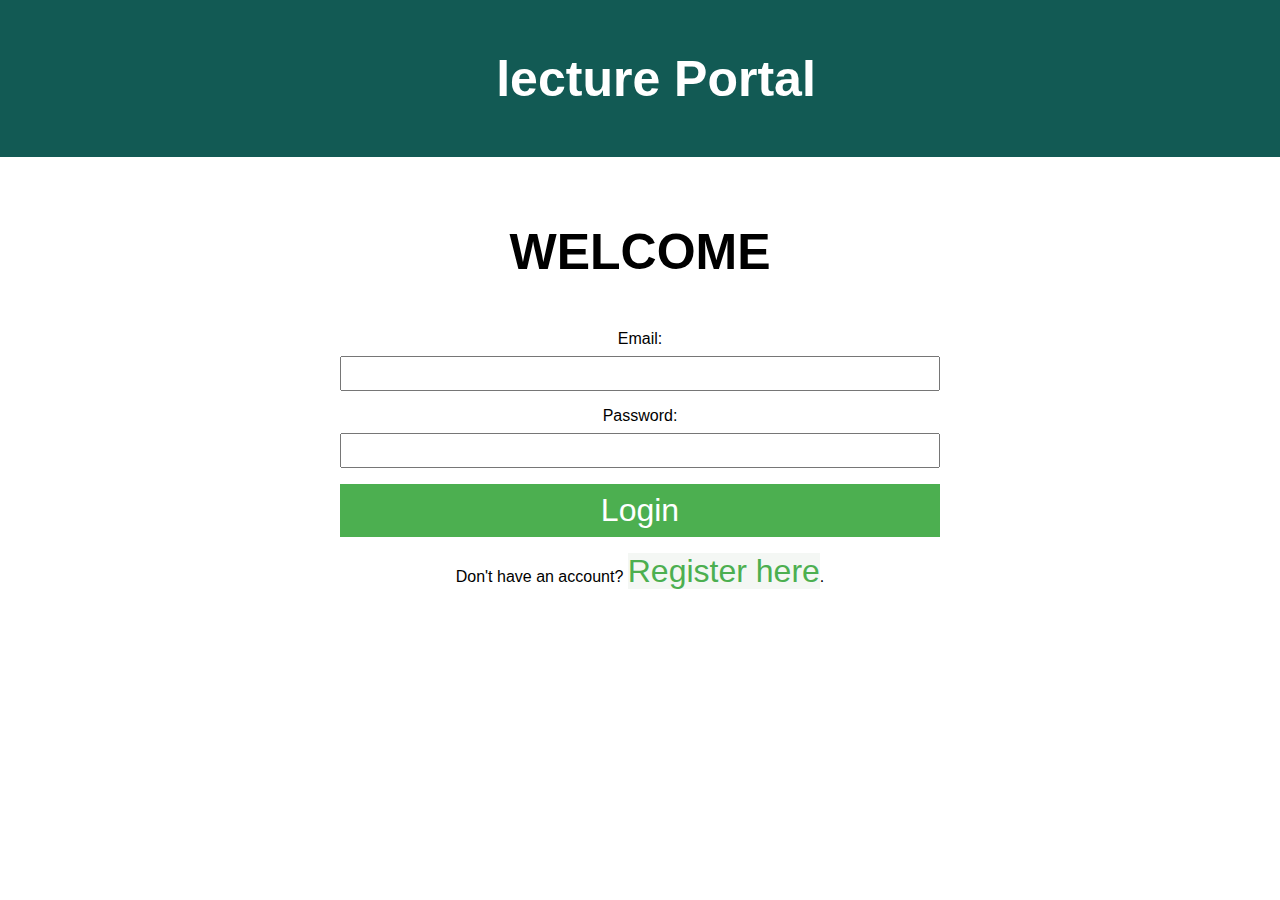
<file: static job portal/index.html>
<!DOCTYPE html>
<html lang="en">
<head>
    <meta charset="UTF-8">
    <meta name="viewport" content="width=device-width, initial-scale=1.0">
    <title>Job Portal</title>
    <link rel="stylesheet" href="styles.css">
</head>
<body>
    <header>
        <h1>lecture Portal</h1>
        <nav>
            
        </nav>
    </header>
    <main>
        <h1> WELCOME</h1>
        
        <form id="loginForm" onsubmit="return handleLogin(event)">
            <label for="email">Email:</label>
            <input type="email" id="email" name="email" required>
            <label for="password">Password:</label>
            <input type="password" id="password" name="password" required>
            <button type="submit">Login</button>
        </form>
        <p id="error-message" style="display:none; color:red;"></p> <!-- Error message element -->
        <p>Don't have an account? <a href="register.html">Register here</a>.</p>
    </main>
    <script src="scripts.js"></script>
    </header>
        
    </main>
</body>
</html>
</file>
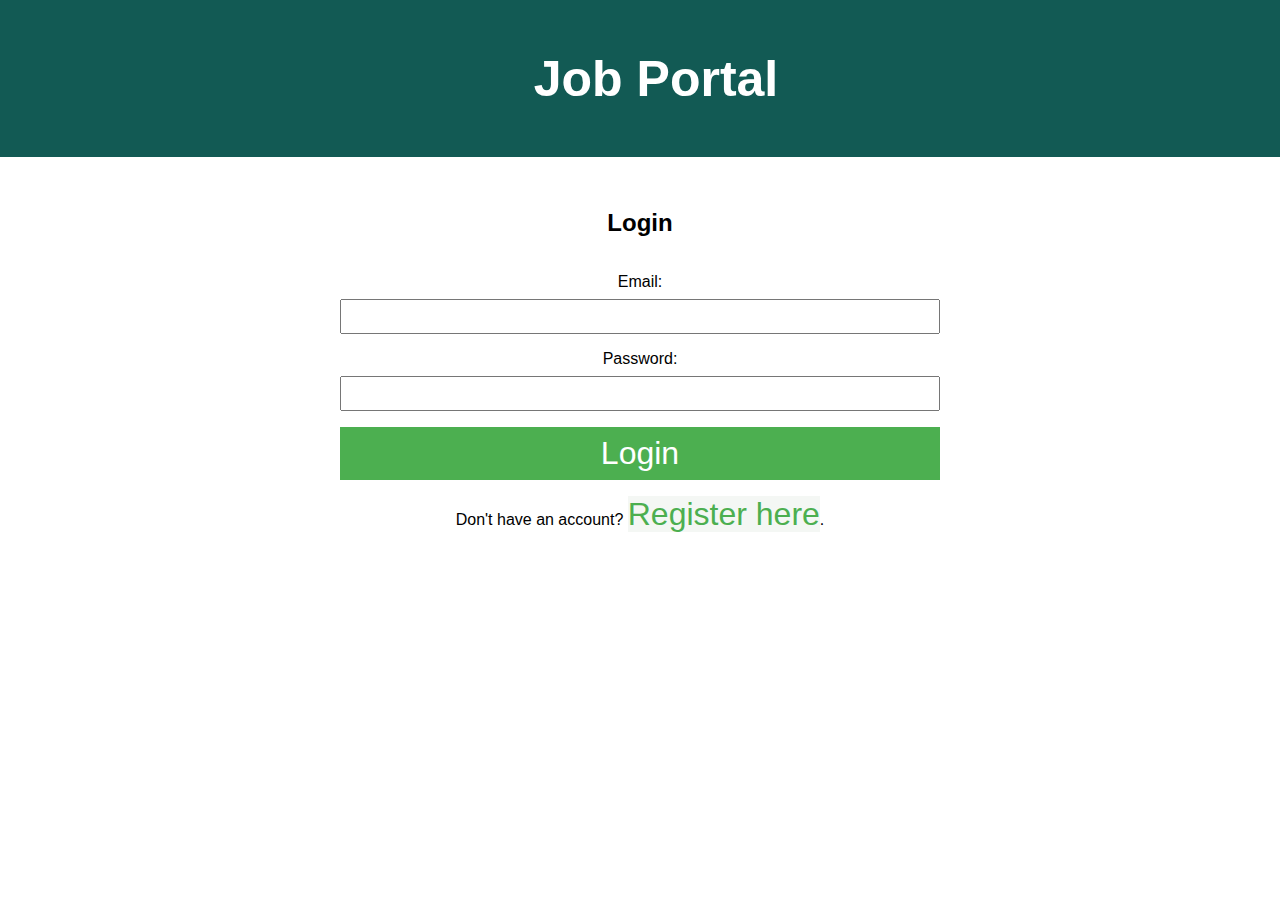
<file: static job portal/login.html>
<!DOCTYPE html>
<html lang="en">
<head>
    <meta charset="UTF-8">
    <meta name="viewport" content="width=device-width, initial-scale=1.0">
    <title>Login - Job Portal</title>
    <link rel="stylesheet" href="styles.css">
</head>
<body>
    <header>
        <h1>Job Portal</h1>
    </header>
    <main>
        <h2>Login</h2>
        <form id="loginForm" onsubmit="return handleLogin(event)">
            <label for="email">Email:</label>
            <input type="email" id="email" name="email" required>
            <label for="password">Password:</label>
            <input type="password" id="password" name="password" required>
            <button type="submit">Login</button>
        </form>
        <p>Don't have an account? <a href="register.html">Register here</a>.</p>
    </main>
    <script src="scripts.js"></script>
</body>
</html>
</file>
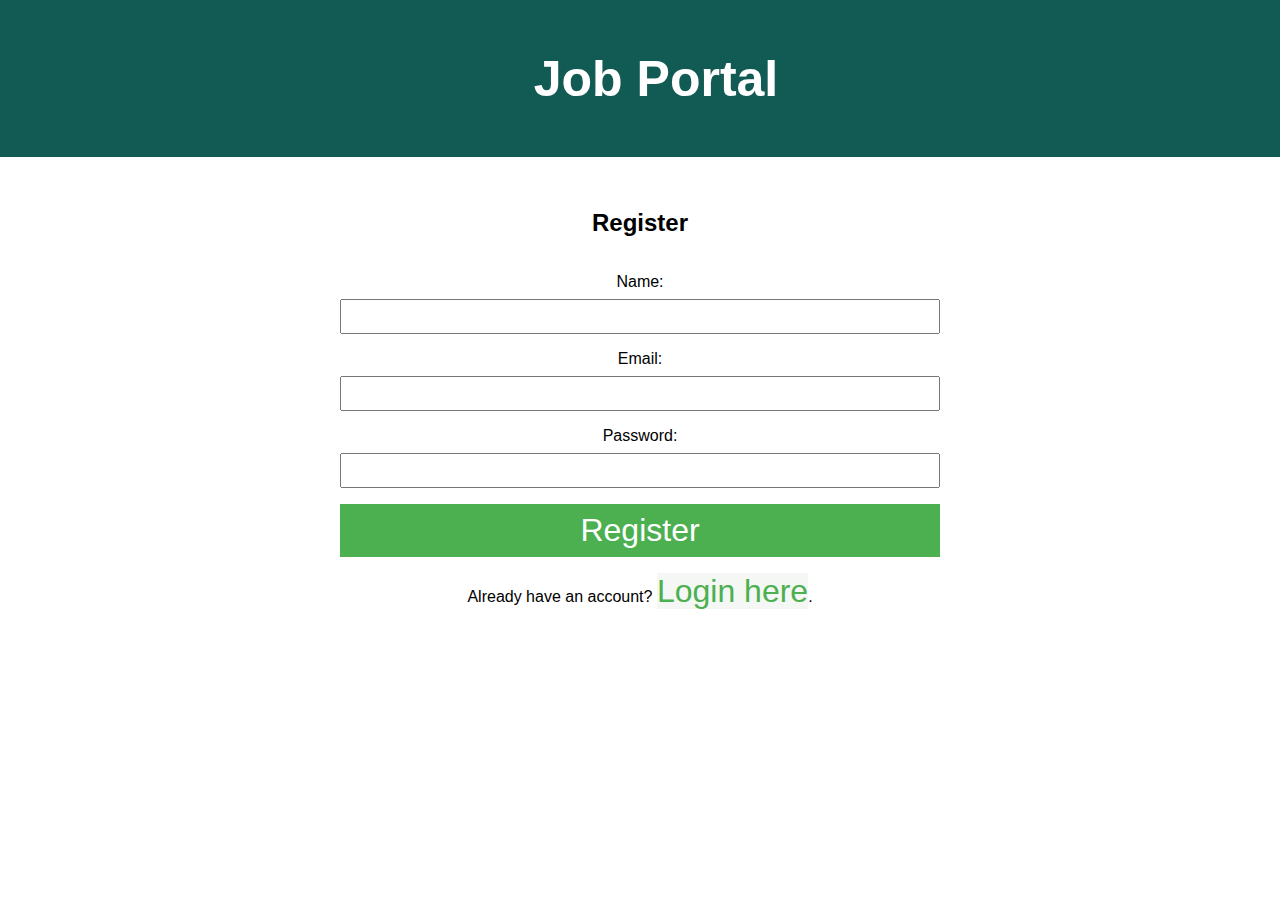
<file: static job portal/register.html>
<!DOCTYPE html>
<html lang="en">
<head>
    <meta charset="UTF-8">
    <meta name="viewport" content="width=device-width, initial-scale=1.0">
    <title>Register - Job Portal</title>
    <link rel="stylesheet" href="styles.css">
</head>
<body>
    <header>
        <h1>Job Portal</h1>
    </header>
    <main>
        <h2>Register</h2>
        <form id="registerForm" onsubmit="return handleRegister(event)">
            <label for="name">Name:</label>
            <input type="text" id="name" name="name" required>
            <label for="email">Email:</label>
            <input type="email" id="email" name="email" required>
            <label for="password">Password:</label>
            <input type="password" id="password" name="password" required>
            <button type="submit">Register</button>
        </form>
        <p>Already have an account? <a href="login.html">Login here</a>.</p>
    </main>
    <script src="scripts.js"></script>
</body>
</html>
</file>
<file: static job portal/styles.css>
body {
    font-family: Arial, sans-serif;
    margin: 0;
    padding: 0;
    /* Removed flex properties to avoid layout issues */
}

header {
    width: 100%;
    background-color: #125a54;
    color: white;
    padding: 1rem;
    text-align: center;
}

nav a {
    margin: 0 1rem;
    color: white;
    text-decoration: none;
}

main {
    padding: 2rem;
    width: 100%;
    max-width: 600px;
    margin: auto;  /* Centering the main content */
    align-items: center;
    justify-content: center;
    text-align: center;
}

h1 {
    text-align: center;
    font-size: 50px;
}

form {
    display: flex;
    flex-direction: column;
}

label {
    margin-top: 1rem;
}

input {
    padding: 0.5rem;
    margin-top: 0.5rem;
}

button {
    margin-top: 1rem;
    padding: 0.5rem;
    background-color: #4CAF50; /* Adding background color */
    color: white;
    border: none;
    cursor: pointer;
    font-size: xx-large;
}

button:hover {
    background-color: #45a049;
    
}

.job-listing {
    border: 1px solid #ddd;
    padding: 1rem;
    margin-top: 1rem;
}

/* Fixing a tag by removing the incomplete position property */
a {
    margin-top: 1rem;
    padding: 0.00em;
    background-color: #f4f7f4; /* Adding background color */
    color: white;
    border: 10cqb;
    
    cursor: pointer;
    font-size: xx-large;
    
    color: #4CAF50;  /* Adding color to links */
    text-decoration: none;  /* Ensure links have no underline */
}

a:hover {
    text-decoration: underline;  /* Add underline on hover */
}
</file>
